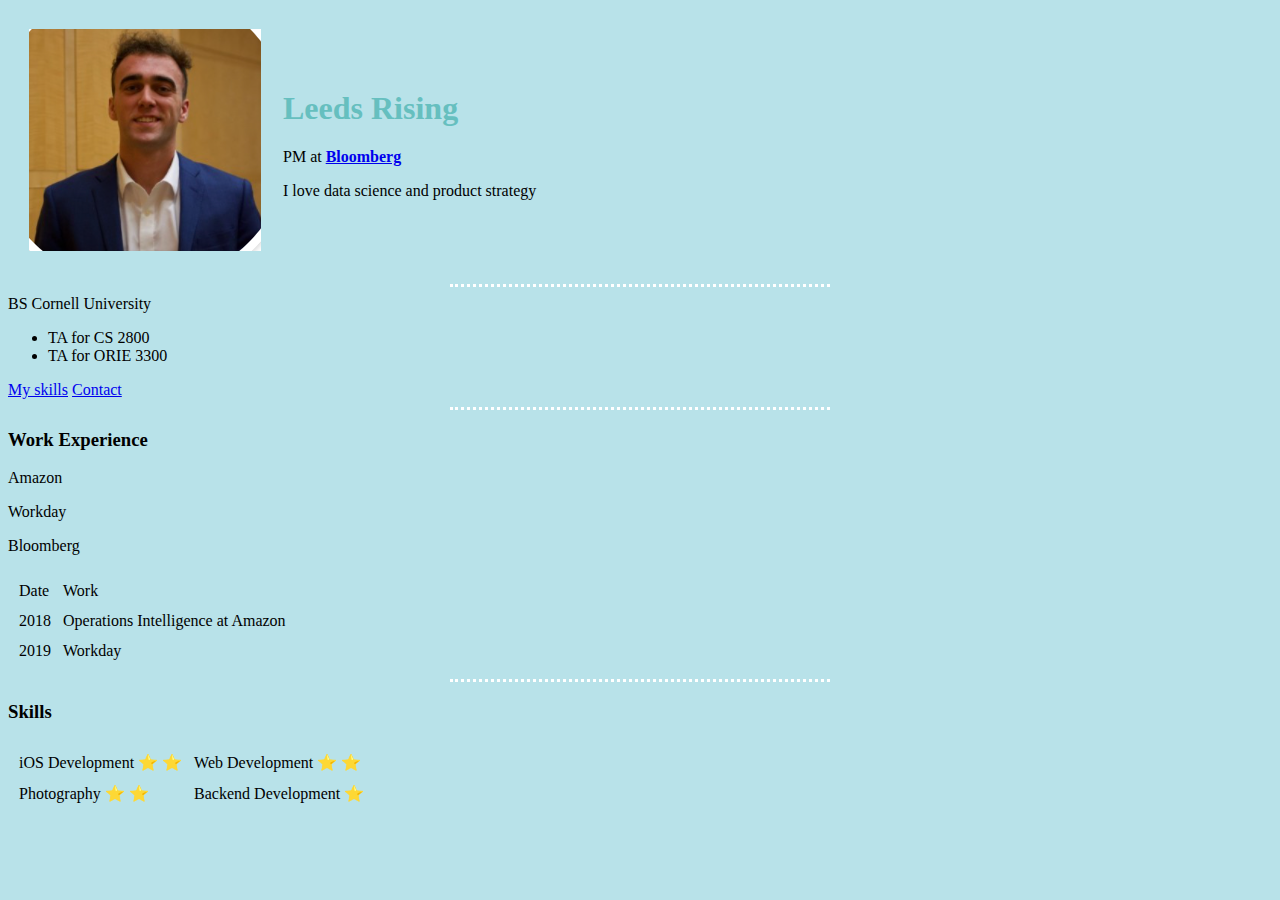
<file: index.html>
<!DOCTYPE html>
<!--[if lt IE 7]>      <html class="no-js lt-ie9 lt-ie8 lt-ie7"> <![endif]-->
<!--[if IE 7]>         <html class="no-js lt-ie9 lt-ie8"> <![endif]-->
<!--[if IE 8]>         <html class="no-js lt-ie9"> <![endif]-->
<!--[if gt IE 8]><!--> <html class="no-js"> <!--<![endif]-->
    <head>
        <meta charset="utf-8">
        <meta http-equiv="X-UA-Compatible" content="IE=edge">
        <title>Leeds Personal Website</title>
        <meta name="description" content="">
        <meta name="viewport" content="width=device-width, initial-scale=1">
        <link rel="stylesheet" href="css/styles.css">    
    </head>
    <body>
        <table cellspacing=20>
            <td> <img src="images/Leeds_Photo.png"></td>
            <td>
                <h1>
                    Leeds Rising
                </h1>
                <p>PM at <strong><a href="https://www.bloomberg.com/company/"> Bloomberg </a></strong></p>
                <p>I love data science and product strategy</p>
            </td>
        </table>
        <hr>
        BS Cornell University
        <ul>
            <li>TA for CS 2800</li>
            <li>TA for ORIE 3300</li>
        </ul>
        <a href="skills.html">My skills</a>
        <a href="contact.html">Contact</a>
        <hr>
        <h3>
            Work Experience
        </h3>
        <p>Amazon</p>
        <p>Workday</p>
        <p>Bloomberg</p>
        <table cellspacing="10">
            <thead>
                <td>Date</td>
                <td>Work</td>
            </thead>
            <tr>
                <td>2018</td>
                <td>Operations Intelligence at Amazon</td>
            </tr>
            <tr>
                <td>2019</td>
                <td>Workday</td>
            </tr>
        </table>
        <hr>
        <h3>
            Skills
        </h3>
        <table cellspacing="10">
            <tr>
                <td>iOS Development &#11088; &#11088;</td>
                <td>Web Development &#11088; &#11088;</td>
            </tr>
            <tr>
                <td>Photography &#11088; &#11088;</td>
                <td>Backend Development	&#11088;</td>
            </tr>
        </table>
    </body>
</html>
</file>
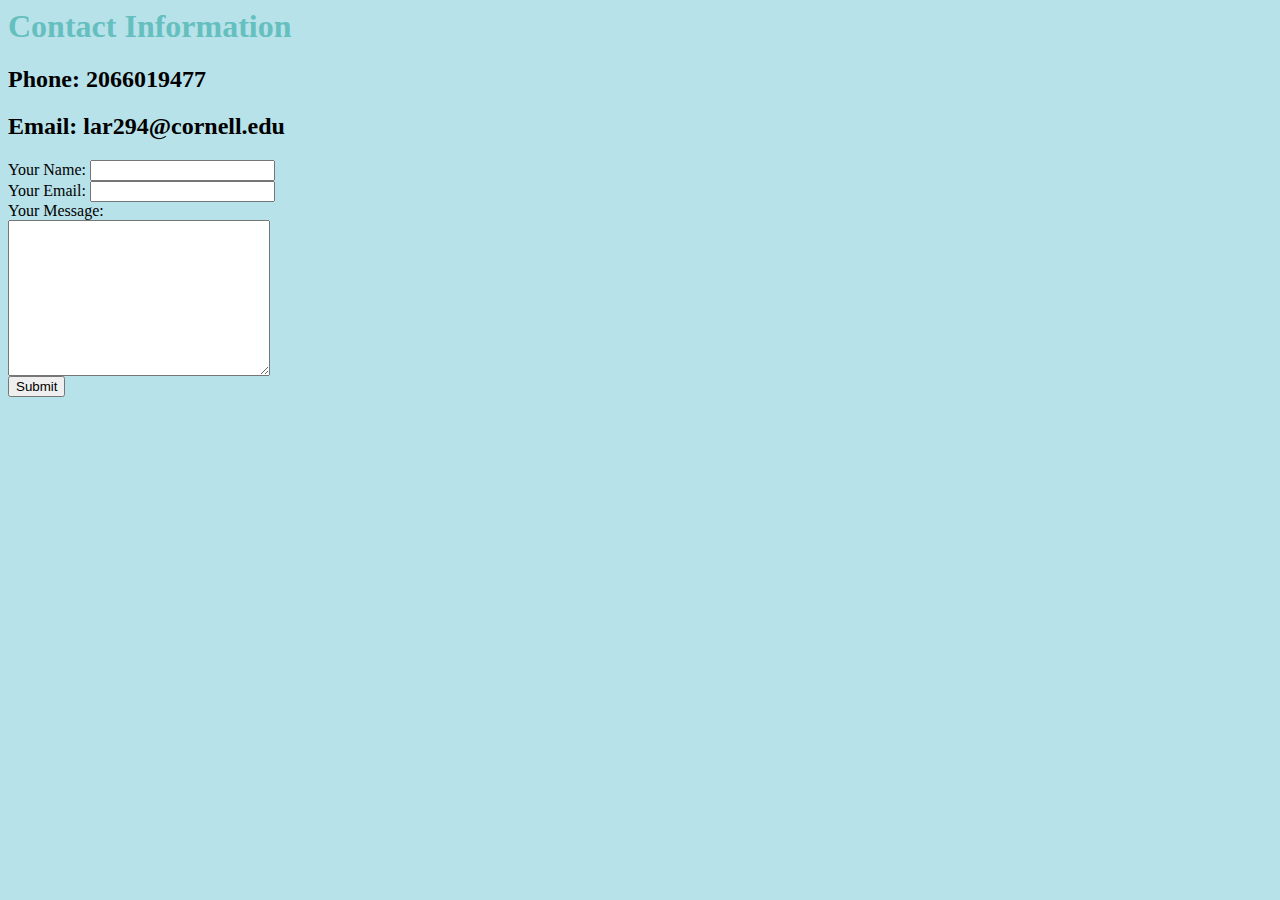
<file: contact.html>
<!DOCTYPE <!DOCTYPE html>
<!--[if lt IE 7]>      <html class="no-js lt-ie9 lt-ie8 lt-ie7"> <![endif]-->
<!--[if IE 7]>         <html class="no-js lt-ie9 lt-ie8"> <![endif]-->
<!--[if IE 8]>         <html class="no-js lt-ie9"> <![endif]-->
<!--[if gt IE 8]><!--> <html class="no-js"> <!--<![endif]-->
    <head>
        <meta charset="utf-8">
        <meta http-equiv="X-UA-Compatible" content="IE=edge">
        <title></title>
        <meta name="description" content="">
        <meta name="viewport" content="width=device-width, initial-scale=1">
        <link rel="stylesheet" href="css/styles.css">
    </head>
    <body>
        <h1>Contact Information</h1>
        <h2>Phone: 2066019477</h2>
        <h2>Email: lar294@cornell.edu</h2>
        <form action="mailto:leedsrising@gmail.com" method="post" enctype="text/plain">
            <label>Your Name:</label>
            <input type="text" name="yourName" value=""><br>
            <label>Your Email:</label>
            <input type="email" name="yourEmail" value=""><br>
            <label>Your Message:</label><br>
            <textarea name="yourMessage" rows="10" cols="30"></textarea><br>
            <input type="submit" name="">
        <script src="" async defer></script>
    </body>
</html>
</file>
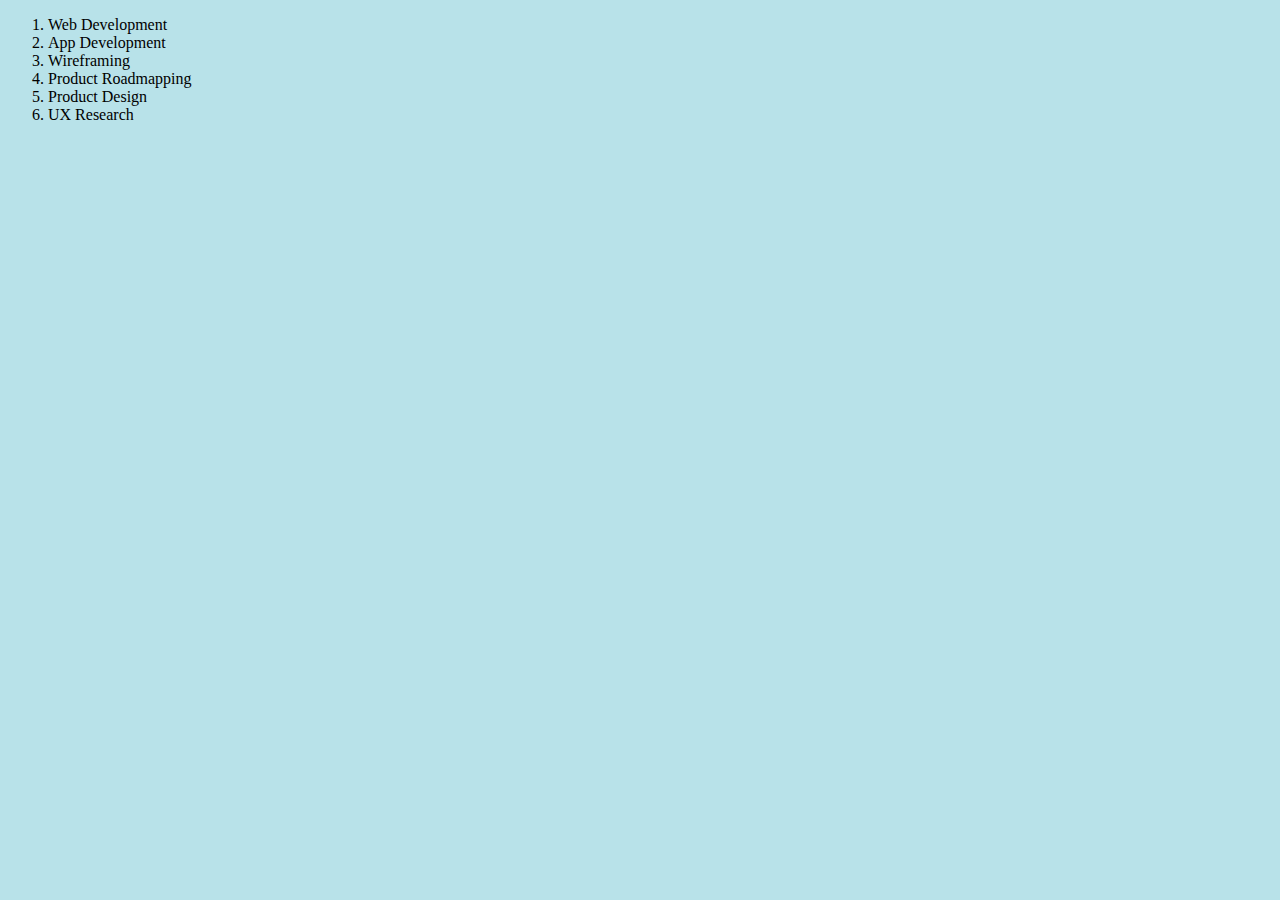
<file: skills.html>
<!DOCTYPE html>
<!--[if lt IE 7]>      <html class="no-js lt-ie9 lt-ie8 lt-ie7"> <![endif]-->
<!--[if IE 7]>         <html class="no-js lt-ie9 lt-ie8"> <![endif]-->
<!--[if IE 8]>         <html class="no-js lt-ie9"> <![endif]-->
<!--[if gt IE 8]><!--> <html class="no-js"> <!--<![endif]-->
    <head>
        <meta charset="utf-8">
        <meta http-equiv="X-UA-Compatible" content="IE=edge">
        <title></title>
        <meta name="description" content="">
        <meta name="viewport" content="width=device-width, initial-scale=1">
        <link rel="stylesheet" href="css/styles.css"> 
    </head>
    <ol>
        <li>Web Development</li>
        <li>App Development</li>
        <li>Wireframing</li>
        <li>Product Roadmapping</li>
        <li>Product Design</li>
        <li>UX Research</li>
    </ol>
</html>
</file>
<file: css/styles.css>
body {
    background-color: rgb(184, 226, 233);
}

hr {
    border: dotted 3px white;
    border-style: none none dotted;
    width:30%
}

h1 {
    color: #66BFBF;
}
</file>
